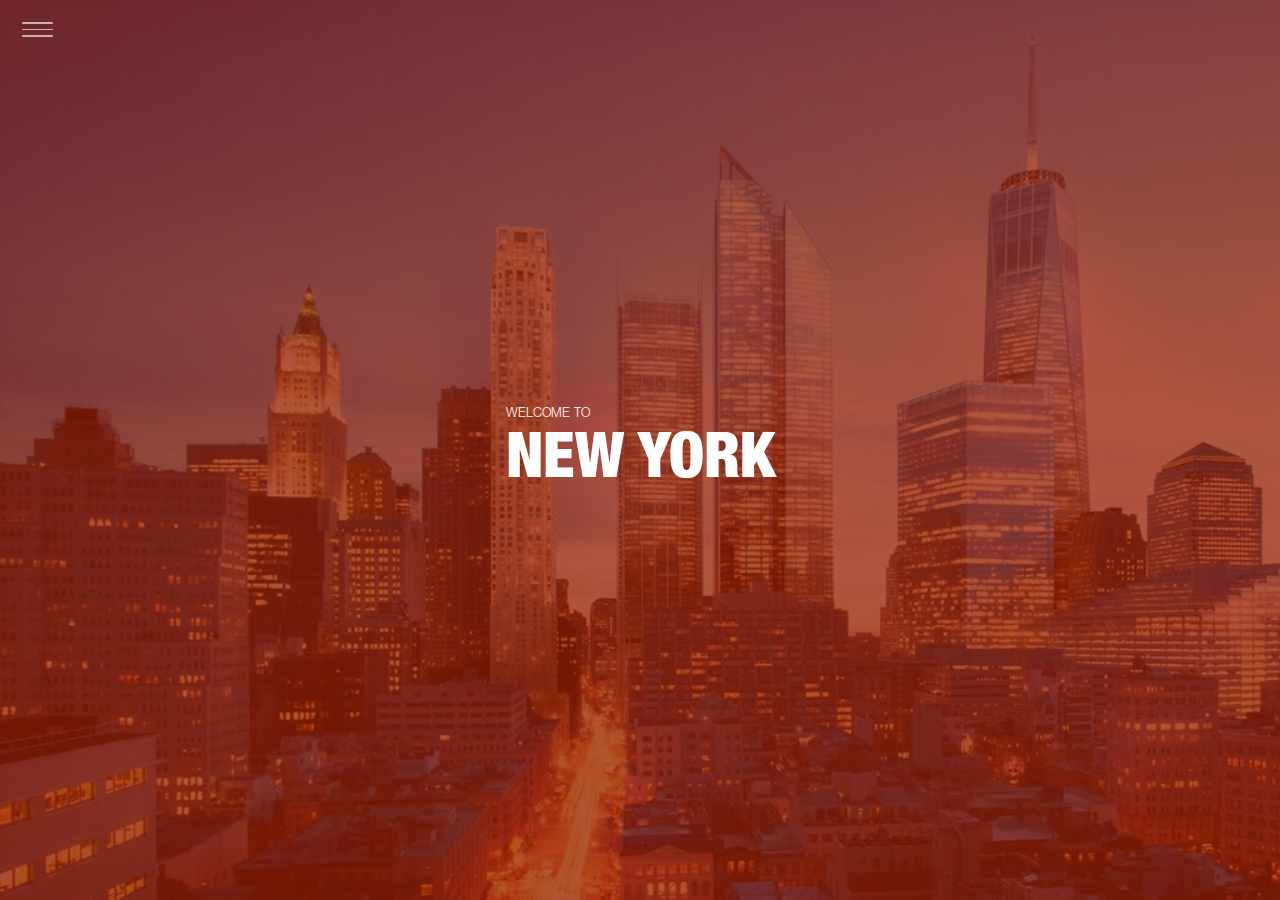
<file: index.html>
<!DOCTYPE html>
<html>
  <head>
    <meta charset="UTF-8">
    <title>Whiteaway Project - jQuery</title>
    <meta name="viewport" content="width=device-width, initial-scale=1, maximum-scale=1, user-scalable=no">
    <link rel="stylesheet" href="assets/stylesheets/bootstrap.min.css">
    <link rel="stylesheet" href="assets/stylesheets/screen.css">
  </head>
  <body>
    <div class="wrapper">

      <div class="overlay"></div>

      <nav class="navbar fixed-top" id="sidebar-wrapper" role="navigation">
        <ul class="nav sidebar-nav">
          <li>
            <a href="#attractions" role="tab" data-toggle="tab">Attractions</a>
          </li>
          <li>
            <a href="#tours" role="tab" data-toggle="tab">Tours</a>
          </li>
          <li>
            <a href="#tourist-map" role="tab" data-toggle="tab">Tourist map</a>
          </li>
          <li>
            <a href="#help" role="tab" data-toggle="tab">Help</a>
          </li>
        </ul>
      </nav>

      <div id="page-content-wrapper">
        <button 
          class="hamburger hamburger--spin toggle-button" 
          type="button" 
          data-toggle="offcanvas"
          aria-label="Menu" 
          aria-controls="navigation">
          <span class="hamburger-box">
            <span class="hamburger-inner"></span>
          </span>
        </button>
        <div class="tab-content">
          <div role="tabpanel" class="tab-pane active" id="home">
            <div class="tab-bg-wrapper bg-nycity">
              <div class="center-content-frame red-layer">
                <div class="home-title">
                  <span class="small-text-title">Welcome to</span>
                  <h1 class="main-title">New York</h1>
                </div>
              </div>
            </div>
          </div>
          <div role="tabpanel" class="tab-pane" id="attractions">
            <div class="tab-bg-wrapper bg-nycity">
              <div class="center-content-frame blue-layer">
                <div class="home-title">
                  <span class="small-text-title">Lorem ipsum</span>
                  <h1 class="main-title">Attractions</h1>
                </div>
              </div>
            </div>
          </div>
          <div role="tabpanel" class="tab-pane" id="tours">
            <div class="tab-bg-wrapper bg-nycity">
              <div class="center-content-frame green-layer">
                <div class="home-title">
                  <span class="small-text-title">Lorem ipsum</span>
                  <h1 class="main-title">Tours</h1>
                </div>
              </div>
            </div>
          </div>
          <div role="tabpanel" class="tab-pane" id="tourist-map">
            <div class="tab-bg-wrapper bg-nycity">
              <div class="center-content-frame grey-layer">
                <div class="home-title">
                  <span class="small-text-title">Lorem ipsum</span>
                  <h1 class="main-title">Tourist Map</h1>
                </div>
              </div>
            </div>
          </div>
          <div role="tabpanel" class="tab-pane" id="help">
            <div class="tab-bg-wrapper bg-nycity">
              <div class="center-content-frame brown-layer">
                <div class="home-title">
                  <span class="small-text-title">Lorem ipsum</span>
                  <h1 class="main-title">Help</h1>
                </div>
              </div>
            </div>
          </div> <!-- end last tab panel -->
        </div>
      </div>

    </div>

    <script src="js/jquery-3.2.1.slim.min.js"></script>
    <script src="js/popper.min.js"></script>
    <script src="js/bootstrap-4.0.0.min.js"></script>
    <script src="js/jquery-based.js"></script>
    <script src="js/window-resize.js"></script>
  </body>
</html>
</file>
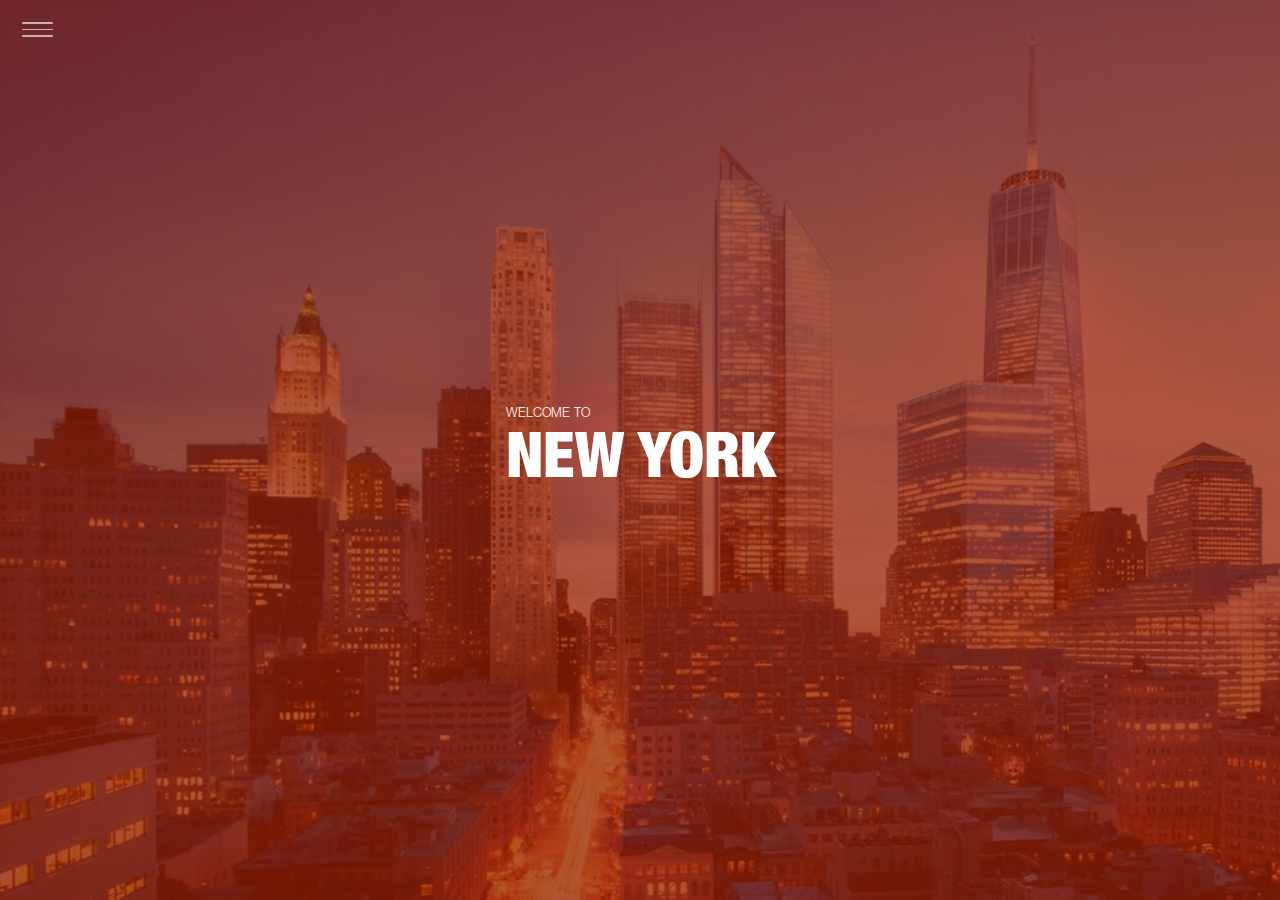
<file: index-withJquery.html>
<!DOCTYPE html>
<html>
  <head>
    <meta charset="UTF-8">
    <title>Whiteaway Project - jQuery</title>
    <link rel="stylesheet" href="assets/stylesheets/bootstrap.min.css">
    <link rel="stylesheet" href="assets/stylesheets/screen.css">
  </head>
  <body>
    <div class="wrapper">

      <div class="overlay"></div>

      <nav class="navbar fixed-top" id="sidebar-wrapper" role="navigation">
        <ul class="nav sidebar-nav">
          <li>
            <a href="#attractions" role="tab" data-toggle="tab">Attractions</a>
          </li>
          <li>
            <a href="#tours" role="tab" data-toggle="tab">Tours</a>
          </li>
          <li>
            <a href="#tourist-map" role="tab" data-toggle="tab">Tourist map</a>
          </li>
          <li>
            <a href="#help" role="tab" data-toggle="tab">Help</a>
          </li>
        </ul>
      </nav>

      <div id="page-content-wrapper">
        <button 
          class="hamburger hamburger--spin toggle-button" 
          type="button" 
          data-toggle="offcanvas"
          aria-label="Menu" 
          aria-controls="navigation">
          <span class="hamburger-box">
            <span class="hamburger-inner"></span>
          </span>
        </button>
        <div class="tab-content">
          <div role="tabpanel" class="tab-pane active" id="home">
            <div class="tab-bg-wrapper bg-nycity">
              <div class="center-content-frame red-layer">
                <div class="home-title">
                  <span class="small-text-title">Welcome to</span>
                  <h1 class="main-title">New York</h1>
                </div>
              </div>
            </div>
          </div>
          <div role="tabpanel" class="tab-pane" id="attractions">
            <div class="tab-bg-wrapper bg-nycity">
              <div class="center-content-frame blue-layer">
                <div class="home-title">
                  <span class="small-text-title">Lorem ipsum</span>
                  <h1 class="main-title">Attractions</h1>
                </div>
              </div>
            </div>
          </div>
          <div role="tabpanel" class="tab-pane" id="tours">
            <div class="tab-bg-wrapper bg-nycity">
              <div class="center-content-frame green-layer">
                <div class="home-title">
                  <span class="small-text-title">Lorem ipsum</span>
                  <h1 class="main-title">Tours</h1>
                </div>
              </div>
            </div>
          </div>
          <div role="tabpanel" class="tab-pane" id="tourist-map">
            <div class="tab-bg-wrapper bg-nycity">
              <div class="center-content-frame grey-layer">
                <div class="home-title">
                  <span class="small-text-title">Lorem ipsum</span>
                  <h1 class="main-title">Tourist Map</h1>
                </div>
              </div>
            </div>
          </div>
          <div role="tabpanel" class="tab-pane" id="help">
            <div class="tab-bg-wrapper bg-nycity">
              <div class="center-content-frame brown-layer">
                <div class="home-title">
                  <span class="small-text-title">Lorem ipsum</span>
                  <h1 class="main-title">Help</h1>
                </div>
              </div>
            </div>
          </div> <!-- end last tab panel -->
        </div>
      </div>

    </div>

    <script src="https://code.jquery.com/jquery-3.2.1.slim.min.js" integrity="sha384-KJ3o2DKtIkvYIK3UENzmM7KCkRr/rE9/Qpg6aAZGJwFDMVNA/GpGFF93hXpG5KkN" crossorigin="anonymous"></script>
    <script src="https://cdnjs.cloudflare.com/ajax/libs/popper.js/1.11.0/umd/popper.min.js" integrity="sha384-b/U6ypiBEHpOf/4+1nzFpr53nxSS+GLCkfwBdFNTxtclqqenISfwAzpKaMNFNmj4" crossorigin="anonymous"></script>
    <script src="https://maxcdn.bootstrapcdn.com/bootstrap/4.0.0-beta/js/bootstrap.min.js" integrity="sha384-h0AbiXch4ZDo7tp9hKZ4TsHbi047NrKGLO3SEJAg45jXxnGIfYzk4Si90RDIqNm1" crossorigin="anonymous"></script>
    <script src="js/jquery-based.js"></script>
    <script src="js/window-resize.js"></script>
  </body>
</html>
</file>
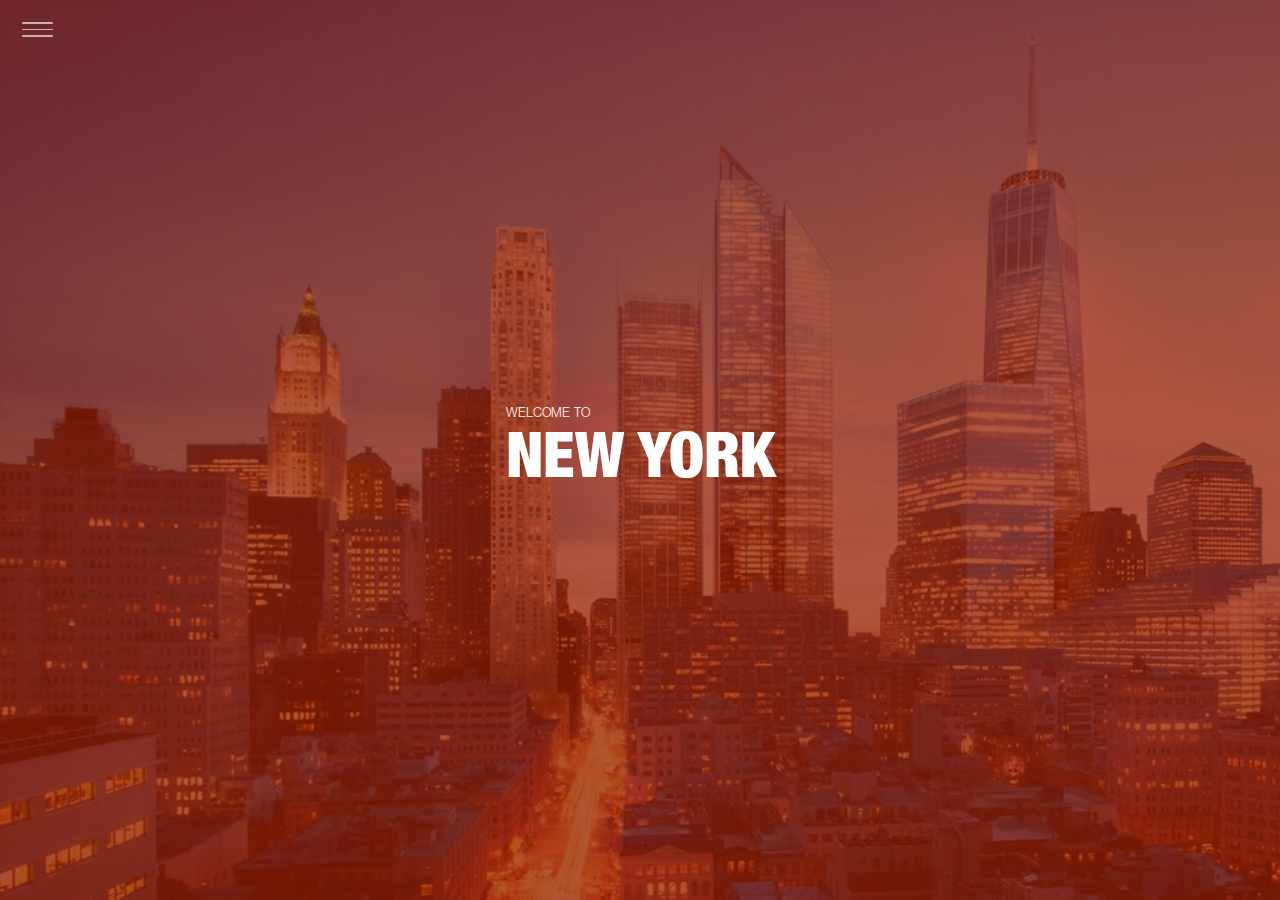
<file: index-withVue.html>
<!DOCTYPE html>
<html>
  <head>
    <meta charset="UTF-8">
    <title>Whiteaway Project - Vue</title>
    <meta name="viewport" content="width=device-width, initial-scale=1, maximum-scale=1, user-scalable=no">
    <link rel="stylesheet" href="assets/stylesheets/bootstrap.min.css">
    <link rel="stylesheet" href="assets/stylesheets/screen.css">
  </head>
  <body>
    <div class="wrapper"
         id="app"
         v-bind:class="{ 'toggled': showMenu }">

      <div class="overlay"></div>

      <nav class="navbar fixed-top" id="sidebar-wrapper" role="navigation">
        <ul class="nav sidebar-nav">
          <li>
            <router-link to='/attractions'>Attractions</router-link>
          </li>
          <li>
            <router-link to='/tours'>Tours</router-link>
          </li>
          <li>
            <router-link to='/tourist-map'>Tourist map</router-link>
          </li>
          <li>
            <router-link to='/help'>Help</router-link>
          </li>
        </ul>
      </nav>

      <div id="page-content-wrapper">
        <button 
          class="hamburger hamburger--spin toggle-button" 
          type="button" 
          data-toggle="offcanvas" 
          aria-label="Menu" 
          aria-controls="navigation"
          v-bind:class="{ 'is-active': showMenu }"
          v-on:click="toggleMenu">
          <span class="hamburger-box">
            <span class="hamburger-inner"></span>
          </span>
        </button>
        <div class="tab-bg-wrapper bg-nycity">
          <router-view></router-view>
        </div>
      </div>

    </div>
    <script src="js/vue.js"></script>
    <script src="js/vue-router.js"></script>
    <script src="js/vue-based.js"></script>
    <script src="js/window-resize.js"></script>
  </body>
</html>
</file>
<file: assets/stylesheets/screen.css>
/* Welcome to Compass.
 * In this file you should write your main styles. (or centralize your imports)
 * Import this file using the following HTML or equivalent:
 * <link href="/stylesheets/screen.css" media="screen, projection" rel="stylesheet" type="text/css" /> */
/* line 5, ../../../../../../../Ruby23-x64/lib/ruby/gems/2.3.0/gems/compass-core-1.0.3/stylesheets/compass/reset/_utilities.scss */
html, body, div, span, applet, object, iframe,
h1, h2, h3, h4, h5, h6, p, blockquote, pre,
a, abbr, acronym, address, big, cite, code,
del, dfn, em, img, ins, kbd, q, s, samp,
small, strike, strong, sub, sup, tt, var,
b, u, i, center,
dl, dt, dd, ol, ul, li,
fieldset, form, label, legend,
table, caption, tbody, tfoot, thead, tr, th, td,
article, aside, canvas, details, embed,
figure, figcaption, footer, header, hgroup,
menu, nav, output, ruby, section, summary,
time, mark, audio, video {
  margin: 0;
  padding: 0;
  border: 0;
  font: inherit;
  font-size: 100%;
  vertical-align: baseline;
}

/* line 22, ../../../../../../../Ruby23-x64/lib/ruby/gems/2.3.0/gems/compass-core-1.0.3/stylesheets/compass/reset/_utilities.scss */
html {
  line-height: 1;
}

/* line 24, ../../../../../../../Ruby23-x64/lib/ruby/gems/2.3.0/gems/compass-core-1.0.3/stylesheets/compass/reset/_utilities.scss */
ol, ul {
  list-style: none;
}

/* line 26, ../../../../../../../Ruby23-x64/lib/ruby/gems/2.3.0/gems/compass-core-1.0.3/stylesheets/compass/reset/_utilities.scss */
table {
  border-collapse: collapse;
  border-spacing: 0;
}

/* line 28, ../../../../../../../Ruby23-x64/lib/ruby/gems/2.3.0/gems/compass-core-1.0.3/stylesheets/compass/reset/_utilities.scss */
caption, th, td {
  text-align: left;
  font-weight: normal;
  vertical-align: middle;
}

/* line 30, ../../../../../../../Ruby23-x64/lib/ruby/gems/2.3.0/gems/compass-core-1.0.3/stylesheets/compass/reset/_utilities.scss */
q, blockquote {
  quotes: none;
}
/* line 103, ../../../../../../../Ruby23-x64/lib/ruby/gems/2.3.0/gems/compass-core-1.0.3/stylesheets/compass/reset/_utilities.scss */
q:before, q:after, blockquote:before, blockquote:after {
  content: "";
  content: none;
}

/* line 32, ../../../../../../../Ruby23-x64/lib/ruby/gems/2.3.0/gems/compass-core-1.0.3/stylesheets/compass/reset/_utilities.scss */
a img {
  border: none;
}

/* line 116, ../../../../../../../Ruby23-x64/lib/ruby/gems/2.3.0/gems/compass-core-1.0.3/stylesheets/compass/reset/_utilities.scss */
article, aside, details, figcaption, figure, footer, header, hgroup, main, menu, nav, section, summary {
  display: block;
}

/*!
 * Hamburgers
 * @description Tasty CSS-animated hamburgers
 * @author Jonathan Suh @jonsuh
 * @site https://jonsuh.com/hamburgers
 * @link https://github.com/jonsuh/hamburgers
 */
/* line 3, ../sass/hamburguers-source/_base.scss */
.hamburger {
  padding: 22px 22px;
  display: inline-block;
  cursor: pointer;
  transition-property: opacity, filter;
  transition-duration: 0.15s;
  transition-timing-function: linear;
  font: inherit;
  color: inherit;
  text-transform: none;
  background-color: transparent;
  border: 0;
  margin: 0;
  overflow: visible;
}
/* line 21, ../sass/hamburguers-source/_base.scss */
.hamburger:hover {
  opacity: 0.7;
}

/* line 31, ../sass/hamburguers-source/_base.scss */
.hamburger-box {
  width: 31px;
  height: 14.5px;
  display: inline-block;
  position: relative;
}

/* line 38, ../sass/hamburguers-source/_base.scss */
.hamburger-inner {
  display: block;
  top: 50%;
  margin-top: -0.75px;
}
/* line 43, ../sass/hamburguers-source/_base.scss */
.hamburger-inner, .hamburger-inner::before, .hamburger-inner::after {
  width: 31px;
  height: 1.5px;
  background-color: #eee;
  border-radius: 4px;
  position: absolute;
  transition-property: transform;
  transition-duration: 0.15s;
  transition-timing-function: ease;
}
/* line 56, ../sass/hamburguers-source/_base.scss */
.hamburger-inner::before, .hamburger-inner::after {
  content: "";
  display: block;
}
/* line 62, ../sass/hamburguers-source/_base.scss */
.hamburger-inner::before {
  top: -6.5px;
}
/* line 66, ../sass/hamburguers-source/_base.scss */
.hamburger-inner::after {
  bottom: -6.5px;
}

/*
 * Spin
 */
/* line 6, ../sass/hamburguers-source/types/_spin.scss */
.hamburger--spin .hamburger-inner {
  transition-duration: 0.22s;
  transition-timing-function: cubic-bezier(0.55, 0.055, 0.675, 0.19);
}
/* line 10, ../sass/hamburguers-source/types/_spin.scss */
.hamburger--spin .hamburger-inner::before {
  transition: top 0.1s 0.25s ease-in, opacity 0.1s ease-in;
}
/* line 15, ../sass/hamburguers-source/types/_spin.scss */
.hamburger--spin .hamburger-inner::after {
  transition: bottom 0.1s 0.25s ease-in, transform 0.22s cubic-bezier(0.55, 0.055, 0.675, 0.19);
}
/* line 22, ../sass/hamburguers-source/types/_spin.scss */
.hamburger--spin.is-active .hamburger-inner {
  transform: rotate(225deg);
  transition-delay: 0.12s;
  transition-timing-function: cubic-bezier(0.215, 0.61, 0.355, 1);
}
/* line 27, ../sass/hamburguers-source/types/_spin.scss */
.hamburger--spin.is-active .hamburger-inner::before {
  top: 0;
  opacity: 0;
  transition: top 0.1s ease-out, opacity 0.1s 0.12s ease-out;
}
/* line 34, ../sass/hamburguers-source/types/_spin.scss */
.hamburger--spin.is-active .hamburger-inner::after {
  bottom: 0;
  transform: rotate(-90deg);
  transition: bottom 0.1s ease-out, transform 0.22s 0.12s cubic-bezier(0.215, 0.61, 0.355, 1);
}

/*
We can add import for more 'types' of hamburgers here
*/
@font-face {
  font-family: HelveticaNeueBlkCn;
  src: url("../fonts/HelveticaNeueLTStd-BlkCn.otf") format("opentype");
}
@font-face {
  font-family: HelveticaNeueMd;
  src: url("../fonts/HelveticaNeueLTStd-Md.otf") format("opentype");
}
@font-face {
  font-family: HelveticaNeueLt;
  src: url("../fonts/HelveticaNeueLTStd-Lt.otf") format("opentype");
}
/* line 1, ../sass/_sidebar.scss */
body {
  position: relative;
  overflow-x: hidden;
}

/* line 6, ../sass/_sidebar.scss */
body, html {
  height: 100%;
}

/* line 10, ../sass/_sidebar.scss */
.nav .open > a,
.nav .open > a:hover,
.nav .open > a:focus {
  background-color: transparent;
}

/* line 16, ../sass/_sidebar.scss */
#sidebar-wrapper {
  z-index: 1000;
  left: 18.2%;
  width: 0;
  height: 100%;
  margin-left: -18.2%;
  overflow-y: auto;
  overflow-x: hidden;
  background: #3C3C3C;
  transition: all 0.5s ease;
  padding: 0;
  display: block;
  box-shadow: inset 0px 0px 5px 1px #000;
}
/* line 30, ../sass/_sidebar.scss */
#sidebar-wrapper ul {
  margin-top: 40px;
}
/* line 34, ../sass/_sidebar.scss */
#sidebar-wrapper ul, #sidebar-wrapper li {
  display: block;
}
/* line 38, ../sass/_sidebar.scss */
#sidebar-wrapper li a {
  width: 100%;
  display: inline-block;
  color: #f1f1f1;
  font-family: HelveticaNeueMd, sans-serif;
  padding: 6px 20px;
  transition: color 0.5s ease;
}
/* line 45, ../sass/_sidebar.scss */
#sidebar-wrapper li a:hover {
  text-decoration: none;
  color: #aaa;
}

/* line 52, ../sass/_sidebar.scss */
#sidebar-wrapper::-webkit-scrollbar {
  display: none;
}

/* line 56, ../sass/_sidebar.scss */
.wrapper.toggled #sidebar-wrapper {
  width: 18.2%;
}

/* line 60, ../sass/_sidebar.scss */
#page-content-wrapper {
  width: 100%;
  position: absolute;
}

/* line 65, ../sass/_sidebar.scss */
.wrapper {
  padding-left: 0;
  transition: padding-left 0.5s ease;
}

/* line 70, ../sass/_sidebar.scss */
.wrapper.toggled {
  padding-left: 18.2%;
}

@media (max-width: 767px) {
  /* line 75, ../sass/_sidebar.scss */
  .wrapper.toggled #sidebar-wrapper {
    width: 35%;
  }

  /* line 79, ../sass/_sidebar.scss */
  .wrapper.toggled {
    padding-left: 35%;
  }
}
/* line 2, ../sass/_main.scss */
#page-content-wrapper button.toggle-button {
  position: absolute;
  top: 0;
  left: 0;
  z-index: 1;
}
/* line 7, ../sass/_main.scss */
#page-content-wrapper button.toggle-button:focus {
  outline: 0;
}
/* line 12, ../sass/_main.scss */
#page-content-wrapper .bg-nycity {
  background-image: url(../img/background-ny.jpg);
  background-repeat: no-repeat;
  background-position: left top;
  background-size: cover;
  min-height: 720px;
}
/* line 20, ../sass/_main.scss */
#page-content-wrapper .center-content-frame {
  width: 100%;
  height: 100%;
  position: absolute;
  display: flex;
  justify-content: center;
  align-items: center;
}
/* line 29, ../sass/_main.scss */
#page-content-wrapper .center-content-frame:before {
  position: absolute;
  content: 'a';
  color: transparent;
  top: 0;
  left: 0;
  width: 100%;
  height: 100%;
}
/* line 39, ../sass/_main.scss */
#page-content-wrapper .center-content-frame.red-layer:before {
  background: rgba(150, 30, 0, 0.75);
}
/* line 43, ../sass/_main.scss */
#page-content-wrapper .center-content-frame.blue-layer:before {
  background: rgba(0, 30, 50, 0.75);
}
/* line 47, ../sass/_main.scss */
#page-content-wrapper .center-content-frame.green-layer:before {
  background: rgba(0, 30, 0, 0.75);
}
/* line 51, ../sass/_main.scss */
#page-content-wrapper .center-content-frame.grey-layer:before {
  background: rgba(30, 30, 30, 0.75);
}
/* line 55, ../sass/_main.scss */
#page-content-wrapper .center-content-frame.brown-layer:before {
  background: rgba(139, 69, 19, 0.75);
}
/* line 59, ../sass/_main.scss */
#page-content-wrapper .home-title {
  position: relative;
}
/* line 61, ../sass/_main.scss */
#page-content-wrapper .home-title .main-title {
  font-family: HelveticaNeueBlkCn, sans-serif;
  color: #FFFFFF;
  text-transform: uppercase;
  font-size: 3.95em;
}
/* line 68, ../sass/_main.scss */
#page-content-wrapper .home-title .small-text-title {
  font-family: HelveticaNeueLt, sans-serif;
  color: #FFFFFF;
  text-transform: uppercase;
  font-size: 0.8em;
  margin-bottom: 0.8em;
  display: inline-block;
}

@media (max-width: 767px) {
  /* line 82, ../sass/_main.scss */
  #page-content-wrapper .home-title .main-title {
    font-size: 2.95em;
  }
}
</file>
